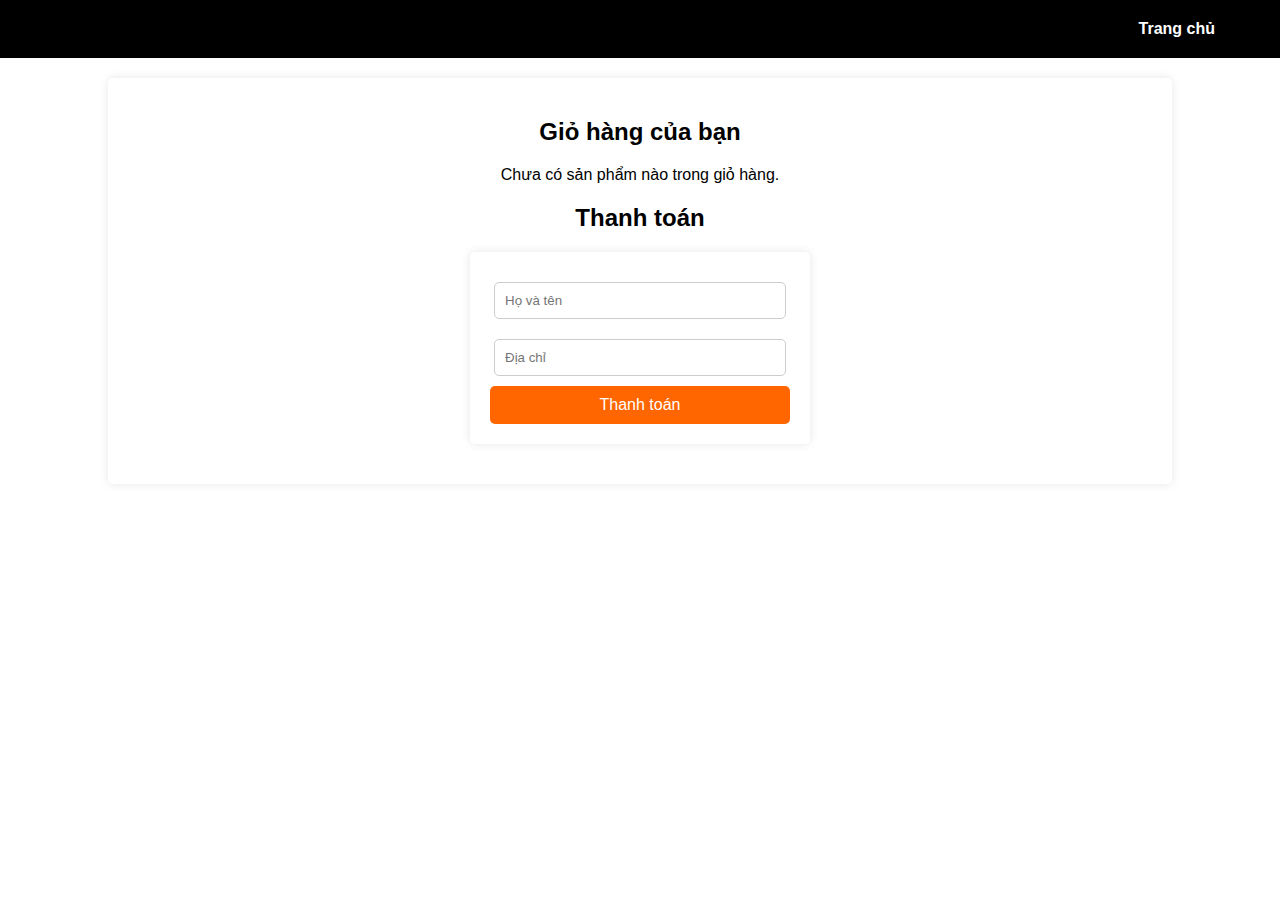
<file: cart.html>
<!DOCTYPE html>
<html lang="vi">
<head>
    <meta charset="UTF-8">
    <meta name="viewport" content="width=device-width, initial-scale=1.0">
    <title>Giỏ hàng - Nike Store</title>
    <link rel="stylesheet" href="styles.css">
</head>
<body>
    <header>
        <div class="logo">Nike Store</div>
        <nav>
            <a href="index.html">Trang chủ</a>
        </nav>
    </header>
    <section class="cart-container">
        <h2>Giỏ hàng của bạn</h2>
        <div class="cart-items">
        </div>
        <h2>Thanh toán</h2>
        <form class="checkout-form">
            <input type="text" placeholder="Họ và tên" required>
            <input type="text" placeholder="Địa chỉ" required>
            <button type="submit">Thanh toán</button>
        </form>
    </section>
    <script>
        document.addEventListener("DOMContentLoaded", function () {
            let cart = JSON.parse(localStorage.getItem("cart")) || [];
            const cartContainer = document.querySelector(".cart-items");
            
            if (cart.length === 0) {
                cartContainer.innerHTML = "<p>Chưa có sản phẩm nào trong giỏ hàng.</p>";
            } else {
                cartContainer.innerHTML = "";
                cart.forEach((item, index) => {
                    const productElement = document.createElement("div");
                    productElement.classList.add("cart-item");
                    productElement.innerHTML = `
                        <p>${item.name} - ${item.price}đ</p>
                        <button class="remove-item" data-index="${index}">Xóa</button>
                    `;
                    cartContainer.appendChild(productElement);
                });
                
                document.querySelectorAll(".remove-item").forEach(button => {
                    button.addEventListener("click", function () {
                        let cart = JSON.parse(localStorage.getItem("cart"));
                        cart.splice(this.dataset.index, 1);
                        localStorage.setItem("cart", JSON.stringify(cart));
                        location.reload();
                    });
                });
            }
        });
    </script>
</body>
</html>
</file>
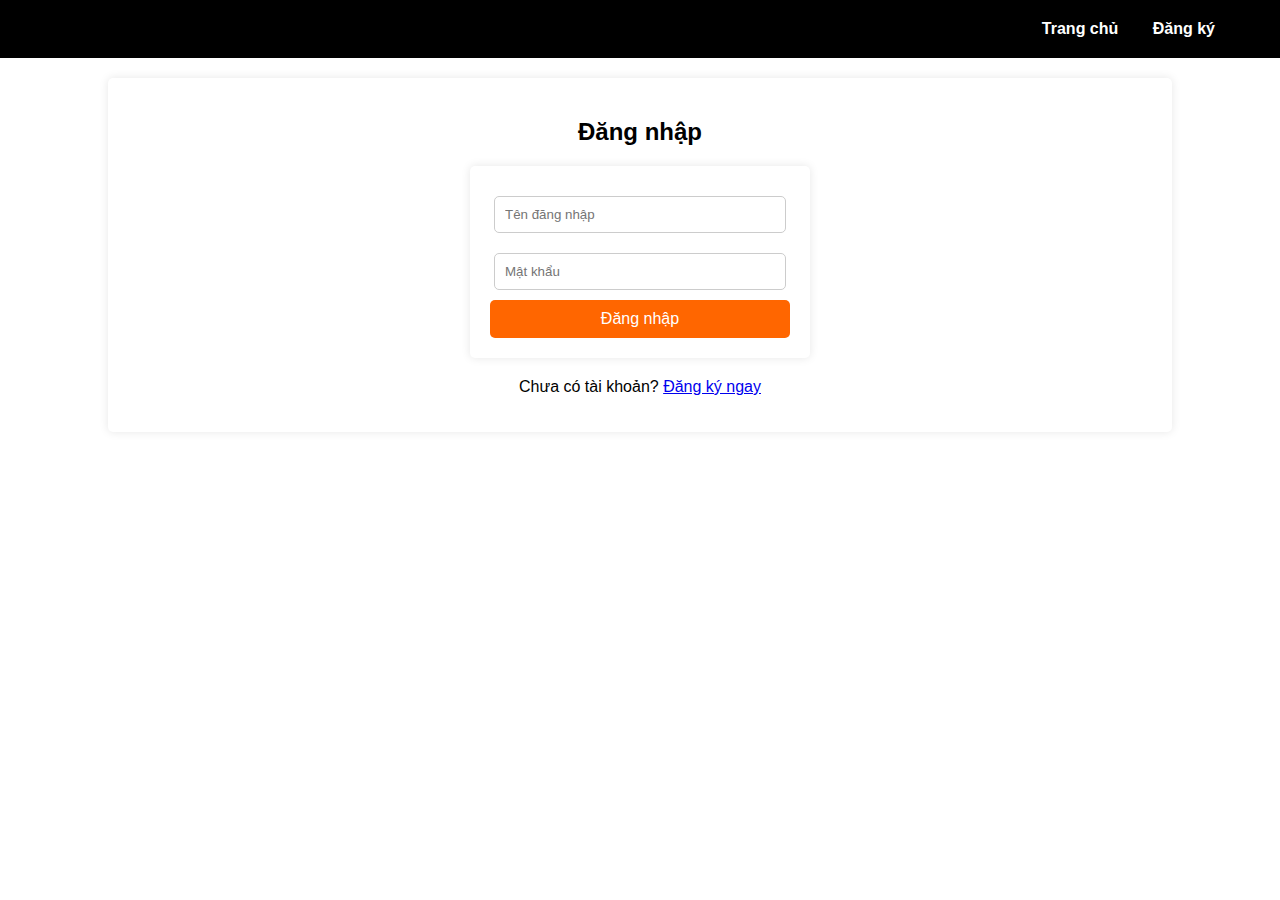
<file: login.html>
<!DOCTYPE html>
<html lang="vi">
<head>
    <meta charset="UTF-8">
    <meta name="viewport" content="width=device-width, initial-scale=1.0">
    <title>Đăng nhập - Nike Store</title>
    <link rel="stylesheet" href="styles.css">
</head>
<body>
    <header>
        <div class="logo">Nike Store</div>
        <nav>
            <a href="index.html">Trang chủ</a>
            <a href="register.html">Đăng ký</a>
        </nav>
    </header>
    <section class="login-container">
        <h2>Đăng nhập</h2>
        <form class="login-form">
            <input type="text" id="login-username" placeholder="Tên đăng nhập" required>
            <input type="password" id="login-password" placeholder="Mật khẩu" required>
            <button type="submit">Đăng nhập</button>
        </form>
        <p>Chưa có tài khoản? <a href="register.html">Đăng ký ngay</a></p>
    </section>
    <script src="script.js"></script>
</body>
</html>
</file>
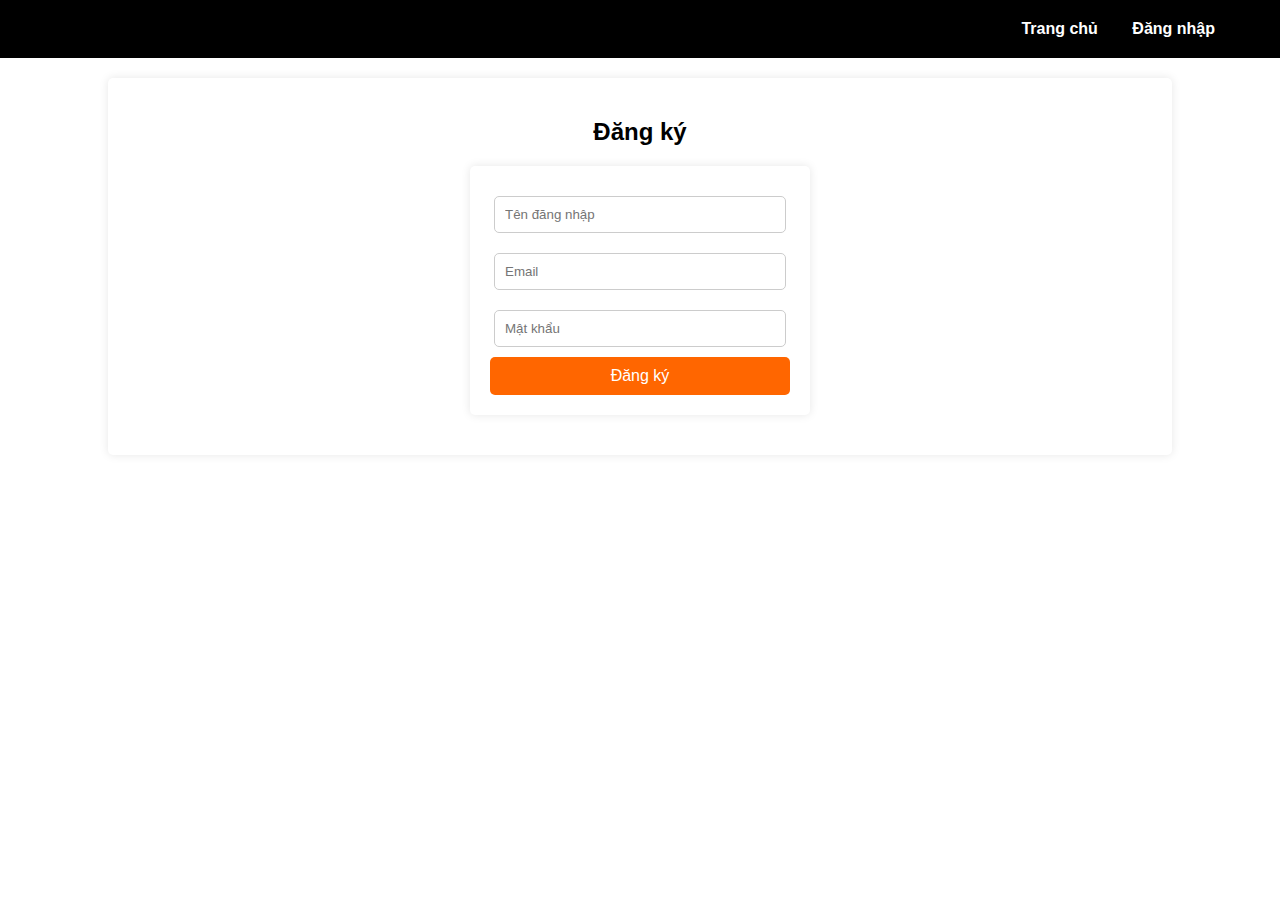
<file: register.html>
<!DOCTYPE html>
<html lang="vi">
<head>
    <meta charset="UTF-8">
    <meta name="viewport" content="width=device-width, initial-scale=1.0">
    <title>Đăng ký - Nike Store</title>
    <link rel="stylesheet" href="styles.css">
</head>
<body>
    <header>
        <div class="logo">Nike Store</div>
        <nav>
            <a href="index.html">Trang chủ</a>
            <a href="login.html">Đăng nhập</a>
        </nav>
    </header>
    <section class="register-container">
        <h2>Đăng ký</h2>
        <form class="register-form">
            <input type="text" id="register-username" placeholder="Tên đăng nhập" required>
            <input type="email" id="register-email" placeholder="Email" required>
            <input type="password" id="register-password" placeholder="Mật khẩu" required>
            <button type="submit">Đăng ký</button>
        </form>
    </section>
    <script src="script.js"></script>
</body>
</html>
</file>
<file: styles.css>
body {
    font-family: 'Arial', sans-serif;
    margin: 0;
    padding: 0;
    background-color:white;
    text-align: center;
}

header {
    display: flex;
    justify-content: space-between;
    align-items: center;
    padding: 15px 50px;
    background-color: black;
    color:black;
}

.logo {
    font-size: 24px;
    font-weight: bold;
}

nav a {
    margin: 0 15px;
    text-decoration: none;
    color: white;
    font-weight: bold;
}

nav a:hover {
    color: #ff6600;
}

.banner {
    background: url('./banner.jpg') no-repeat center center/cover;
    height: 300px;
    display: flex;
    flex-direction: column;
    justify-content: center;
    align-items: center;
    color: white;
    font-size: 24px;
    font-weight: bold;
}

.product-list {
    display: flex;
    justify-content: center;
    gap: 20px;
    padding: 20px;
}

.product {
    background: white;
    padding: 15px;
    border-radius: 5px;
    box-shadow: 0 0 5px rgba(0, 0, 0, 0.1);
    width: 200px;
}

.product img {
    width: 100%;
    border-radius: 5px;
}

.product h3 {
    color: #333;
}

button {
    background: #ff6600;
    color: white;
    border: none;
    padding: 10px;
    width: 100%;
    border-radius: 5px;
    cursor: pointer;
    font-size: 16px;
}

button:hover {
    background: #e65c00;
}

form {
    background: white;
    padding: 20px;
    width: 300px;
    margin: 20px auto;
    box-shadow: 0 0 10px rgba(0, 0, 0, 0.1);
    border-radius: 5px;
}

form input {
    width: 90%;
    padding: 10px;
    margin: 10px 0;
    border: 1px solid #ccc;
    border-radius: 5px;
}

.cart-container, .login-container, .register-container, .product-detail {
    padding: 20px;
    background: white;
    width: 80%;
    margin: auto;
    box-shadow: 0 0 10px rgba(0, 0, 0, 0.1);
    border-radius: 5px;
    margin-top: 20px;
}
</file>
